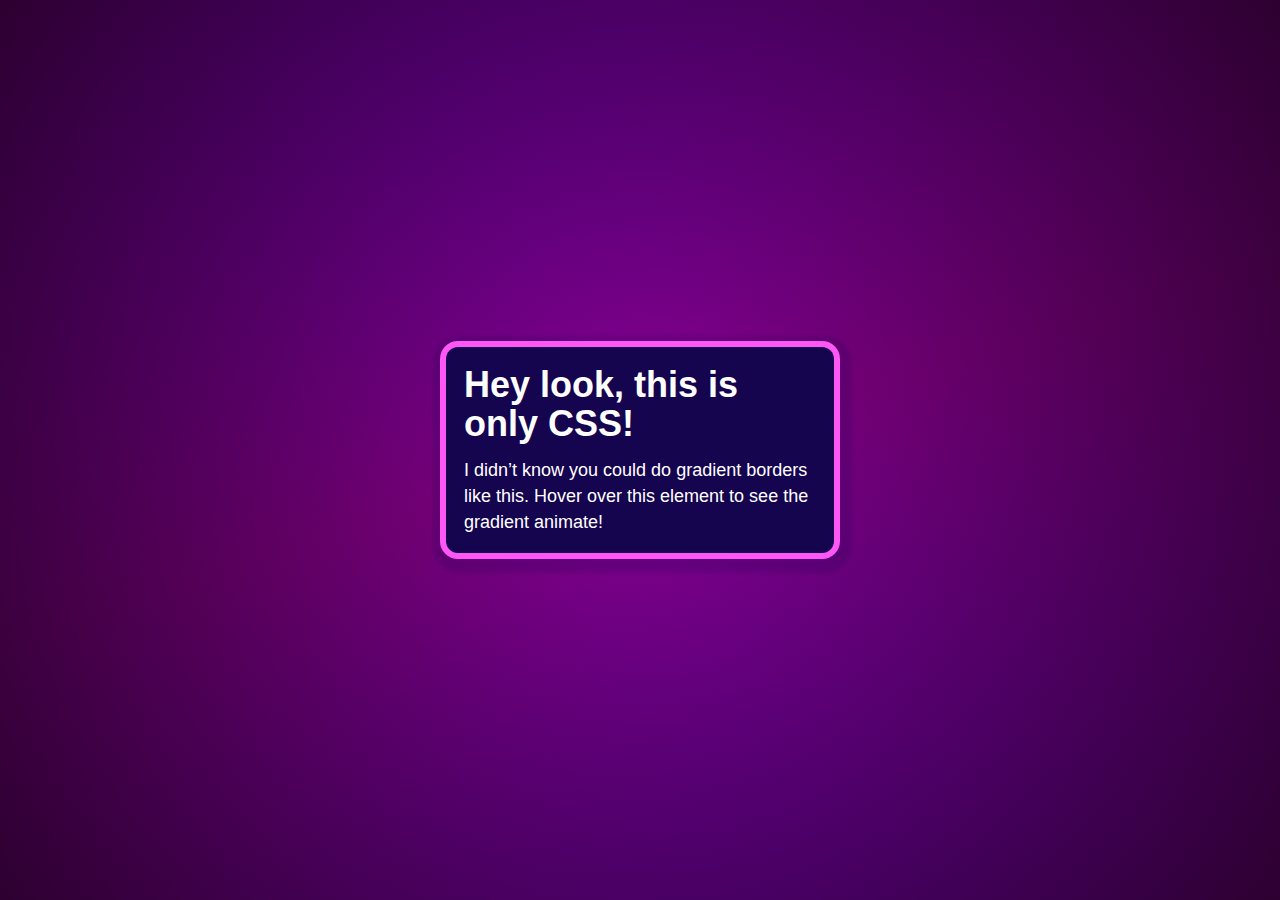
<file: 做一个赚钱的编程频道/index.html>
<!DOCTYPE html>
<html lang="en" >
<head>
<meta charset="UTF-8">
<title>CodePen - Gorgeous animated gradient borders using only CSS</title>
<link rel="stylesheet" href="./demo.css">
</head>
<body>
<main>
<article>
<h1>Hey look, this is only CSS!</h1>
<p>
I didn’t know you could do gradient borders like this. Hover over this element to see the gradient animate!
</p>
</article>
</main>
</body>
</html>
</file>
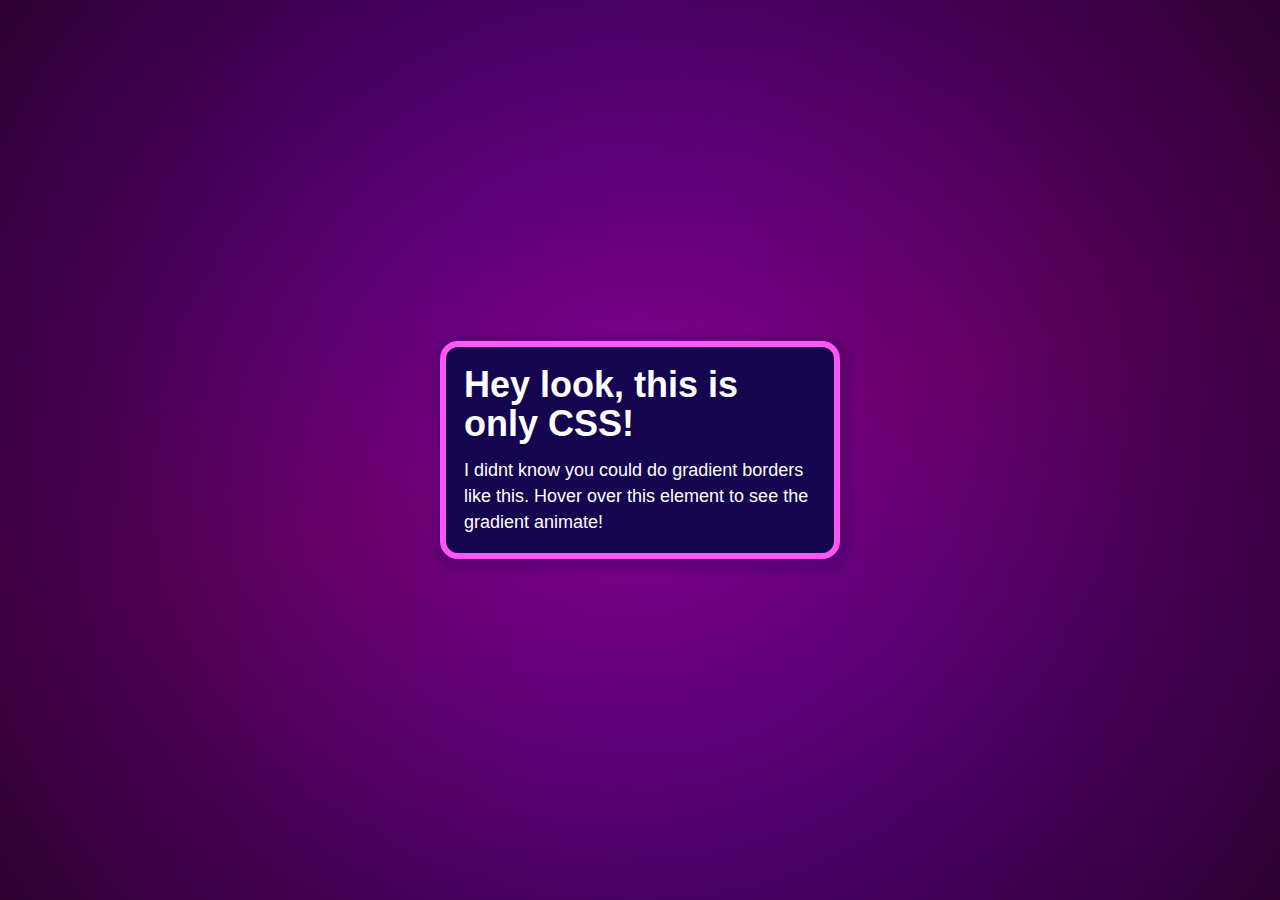
<file: 做一个赚钱的编程频道/demo.html>
<!DOCTYPE html>
<html lang="en" >
  <head>
    <meta charset="UTF-8">
    <title>CodePen - Gorgeous animated gradient borders using only CSS</title>
    <link rel="stylesheet" href="./demo.css">
  </head>
  <body>
    <main>
      <article>
        <h1>Hey look, this is only CSS!</h1>
        <p>
          I didnt know you could do gradient borders like this. Hover over this element to see the gradient animate!
        </p>
      </article>
    </main>
  </body>
  </html>
</file>
<file: 做一个赚钱的编程频道/demo.css>
@property --bg-angle {
  inherits: false;
  initial-value: 0deg;
  syntax: "<angle>";
}
@keyframes spin {
  to {
    --bg-angle: 360deg;
  }
}
article {
  animation: spin 2.5s infinite linear paused;
  background:
  linear-gradient(
    to bottom,
    oklch(0.1 0.2 240 / 0.95),
    oklch(0.1 0.2 240 / 0.95)
  )
  padding-box, 
  conic-gradient(
    from var(--bg-angle) in oklch longer hue,
    oklch(1 0.37 0) 0 0
  )
  border-box; 
  border: 6px solid transparent;
  &:hover {
    animation-play-state: running;
  }
}
* {
  box-sizing: border-box;
}
html {
  font-family: -apple-system, BlinkMacSystemFont, "Segoe UI", Roboto, Helvetica,Arial, sans-serif;
  font-size: 18px;
   line-height: 1.45;
}
body {
  margin: 0;
}
main {
  background: 
  radial-gradient(
    circle, 
    oklch(0.15 0.2 330 / 0), 
    oklch(0.15 0.2 330 / 1)
  ),
  linear-gradient(
    344deg in oklch,
    oklch(0.3 0.37 310),
    oklch(0.35 0.37 330),
    oklch(0.3 0.37 310)
  );
  display: grid;
  height: 100svh;
  place-items: center;
}
article {
  border-radius: 1rem;
  box-shadow: 0.125rem 0.25rem 0.25rem 0.5rem oklch(0.1 0.37 315 / 0.25);
  color: white;
  padding: 1rem;
  width: min(400px, 90vw);
  & h1 {
    line-height: 1.1;
    margin: 0;
  }
  & p {
    margin: 0.75rem 0 0;
  }
}
</file>
